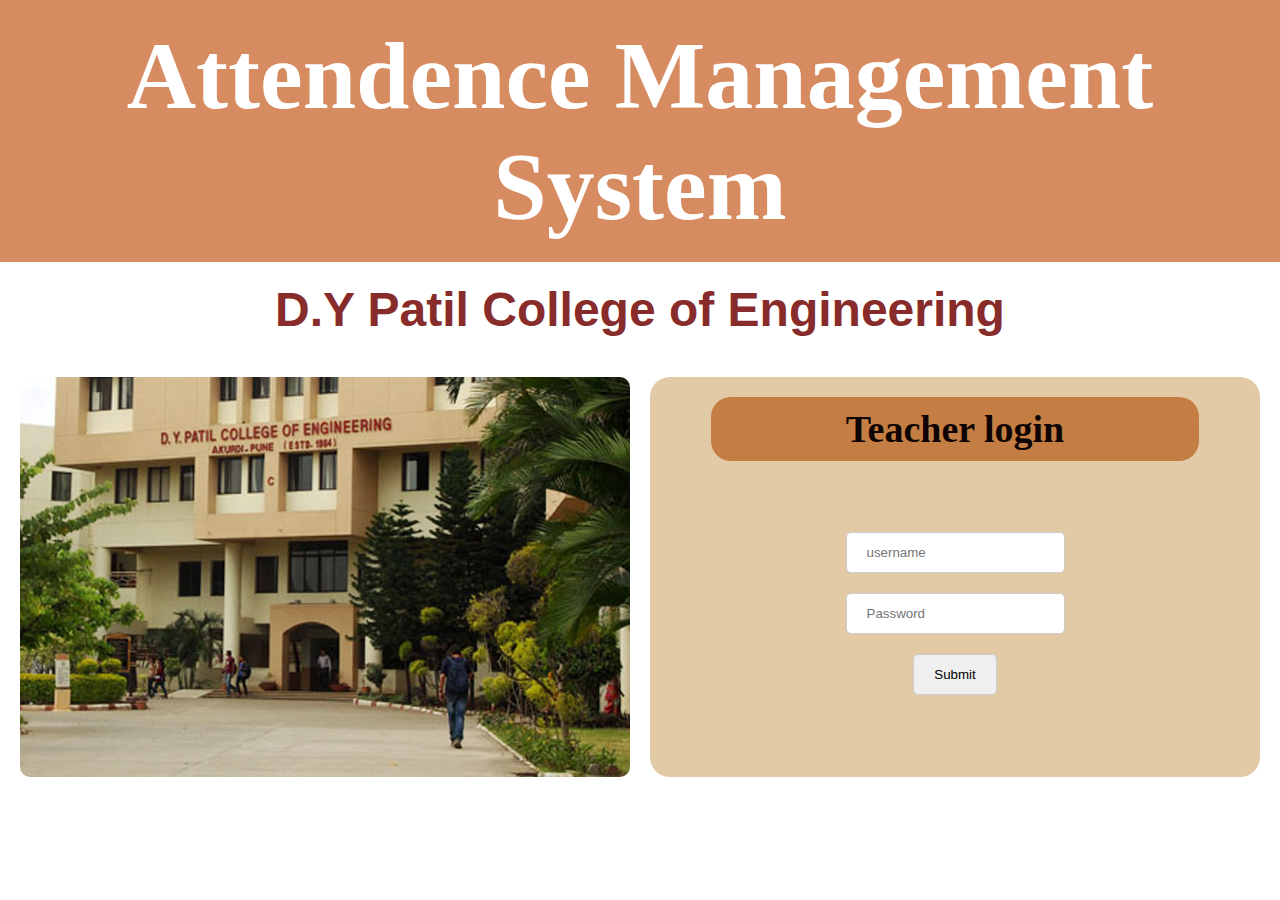
<file: index.html>
<!doctype html>
<html lang="en">
  <head>
    <!-- Required meta tags -->
    <meta charset="utf-8">
    <meta name="viewport" content="width=device-width, initial-scale=1">

    <!-- Bootstrap CSS -->
    <link href="https://cdn.jsdelivr.net/npm/bootstrap@5.0.2/dist/css/bootstrap.min.css" rel="stylesheet" integrity="sha384-EVSTQN3/azprG1Anm3QDgpJLIm9Nao0Yz1ztcQTwFspd3yD65VohhpuuCOmLASjC" crossorigin="anonymous">
    <link rel="stylesheet" href="style.css">
    <title>Student Management</title>
  </head>
  <body>

    <div class="heading">
        <h1>Attendence Management System</h1>
    </div>
    <h1 id="school">D.Y Patil College of Engineering</h1>

    <div class="login" >
        <div class="image">
            <img src="./college.jfif" alt="">
        </div>
        <div class="right">
            <h2 class="login_head">Teacher login </h2>
            <form action="" id="form">
                <input type="text" id="name" placeholder="username">
                <input type="password" id="password" placeholder="Password">
                
                    <input type="submit" class="btn btn-warning" id="submit" value="Submit">
            </form>
        </div>
    </div>

    <script src="https://cdn.jsdelivr.net/npm/bootstrap@5.0.2/dist/js/bootstrap.bundle.min.js" integrity="sha384-MrcW6ZMFYlzcLA8Nl+NtUVF0sA7MsXsP1UyJoMp4YLEuNSfAP+JcXn/tWtIaxVXM" crossorigin="anonymous"></script>
    <script src="./index.js"></script>
  </body>
</html>
</file>
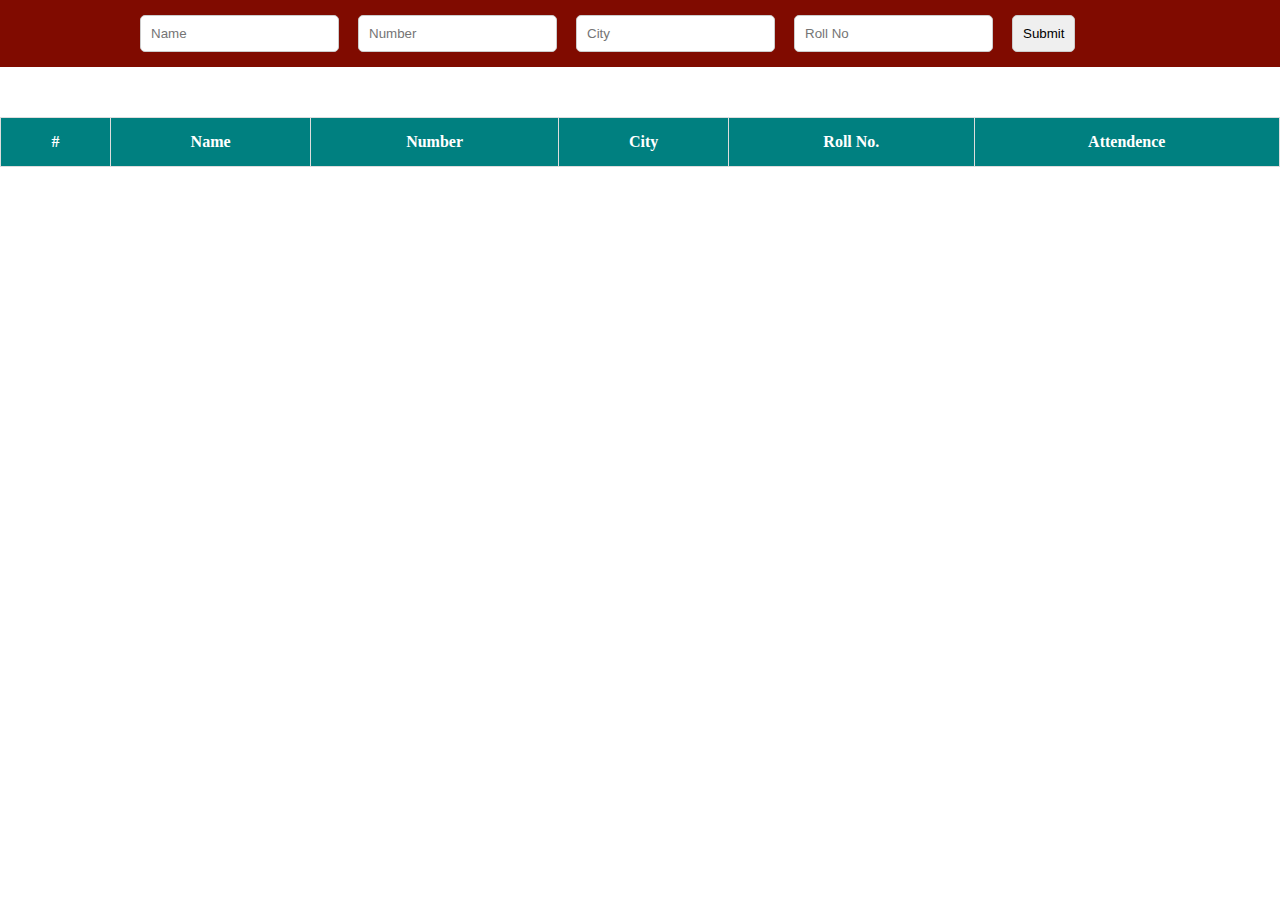
<file: student.html>
<!doctype html>
<html lang="en">
  <head>
    <!-- Required meta tags -->
    <meta charset="utf-8">
    <meta name="viewport" content="width=device-width, initial-scale=1">

    <!-- Bootstrap CSS -->
    <link href="https://cdn.jsdelivr.net/npm/bootstrap@5.0.2/dist/css/bootstrap.min.css" rel="stylesheet" integrity="sha384-EVSTQN3/azprG1Anm3QDgpJLIm9Nao0Yz1ztcQTwFspd3yD65VohhpuuCOmLASjC" crossorigin="anonymous">
    <link rel="stylesheet" href="style.css">
    <title>Student Management</title>
  </head>
  <body>

    <div class="studentData">
        <form action="" id="form1">
            <input type="text" placeholder="Name" id="name" required>
            <input type="number" placeholder="Number" id="number" required>
            <input type="text" placeholder="City" id="city" required>
            <input type="number" placeholder="Roll No" id="rollNo" required>
            <input type="submit" class="btn btn-warning">
        </form>
    </div>



        <table>
            <thead>
                <tr>
                    <th>#</th>
                    <th>Name</th>
                    <th>Number</th>
                    <th>City</th>
                    <th>Roll No.</th>
                    <th>Attendence</th>
                </tr>
            </thead>
            <tbody id="tbody">

            </tbody>
        </table>
  
    <script src="https://cdn.jsdelivr.net/npm/bootstrap@5.0.2/dist/js/bootstrap.bundle.min.js" integrity="sha384-MrcW6ZMFYlzcLA8Nl+NtUVF0sA7MsXsP1UyJoMp4YLEuNSfAP+JcXn/tWtIaxVXM" crossorigin="anonymous"></script>
    <script src="./student.js"></script>
  </body>
</html>
</file>
<file: style.css>
*{
    margin: 0;
    padding: 0;
    box-sizing: border-box;
    
}
.heading{
    width: 100%;
    /* height: 100px; */
    background-color: rgb(214, 139, 96);
    font-size: 48px;
    color: white;
    text-align: center;
    padding: 20px;
    
}

#school{
    font-size: 48px;
    color: rgb(136, 43, 43);
    text-align: center;
    padding: 20px;
    font-family: sans-serif;
    font-weight: 700;
}


/* --------------login form ----  */
.login{
    display: grid;
    grid-template-columns: 1fr 1fr;
    grid-template-rows: 400px;
    grid-gap: 20px;
    margin: 20px;

}

.image{
    width: 100%;
    height: 100%;
  
    background-size: cover;
    background-position: center;
    background-repeat: no-repeat;
}
.image img{
    width: 100%;
    height: 100%;
    object-fit: cover;
    border-radius: 10px;
}
.right{
    background-color: rgb(227, 202, 166);
    border-radius: 20px;
}
#form{
        display: flex;
        flex-direction: column;
      justify-content: center;
      align-items: center;
      margin-top: 10%;
      

  }
  #form input{
      
      padding: 12px 20px;
      margin: 10px 0;
      display: inline-block;
      border: 1px solid #ccc;
      box-sizing: border-box;
      border-radius: 5px;
  }
  #submit:hover{
      background-color: teal;
      color: black;
      border-radius: 5px;
  }

  .login_head{
      width: 80%;
      margin: auto;
      margin-top: 20px;
      font-size: 38px;
      background-color: rgb(196, 125, 66);
        color: rgb(15, 4, 4);
    text-align: center;
    padding: 10px;
     border-radius: 20px;   
  }


  /* --------------student form -------------- */

  table,
td,
th {
border: 1px solid #ddd;
text-align: left;

}

table {
border-collapse: collapse;
width: 100%;
margin: auto;
margin-top: 50px;


}

th,
td {
padding: 15px;
text-align: center;
}

tr > th {
background-color: teal;
color: white;
}

.studentData{
    width: 100%;
    background-color: rgb(128, 11, 0);
    padding: 15px;

}
#form1{
    margin: auto;
    width: 80%;
    
}
#form1 input{
    padding: 10px ;
    margin-right: 15px;
    display: inline-block;
    border: 1px solid #ccc;
    box-sizing: border-box;
    border-radius: 5px;
}
#form1 input:focus{
    outline: none;
}

.td6{
    display: flex;
    align-items: center;
    justify-content: center;


}
.td6 > button{
    margin-right: 10px;
    color: white;
    border-radius: 5px;
    padding: 5px 10px;
    border: none;
    cursor: pointer;
} 

.td6 > button:nth-child(1){
    background-color: green;
}
.td6 > button:nth-child(2){
    background-color: red;
}

#absent{
    background-color: red;
}
</file>
